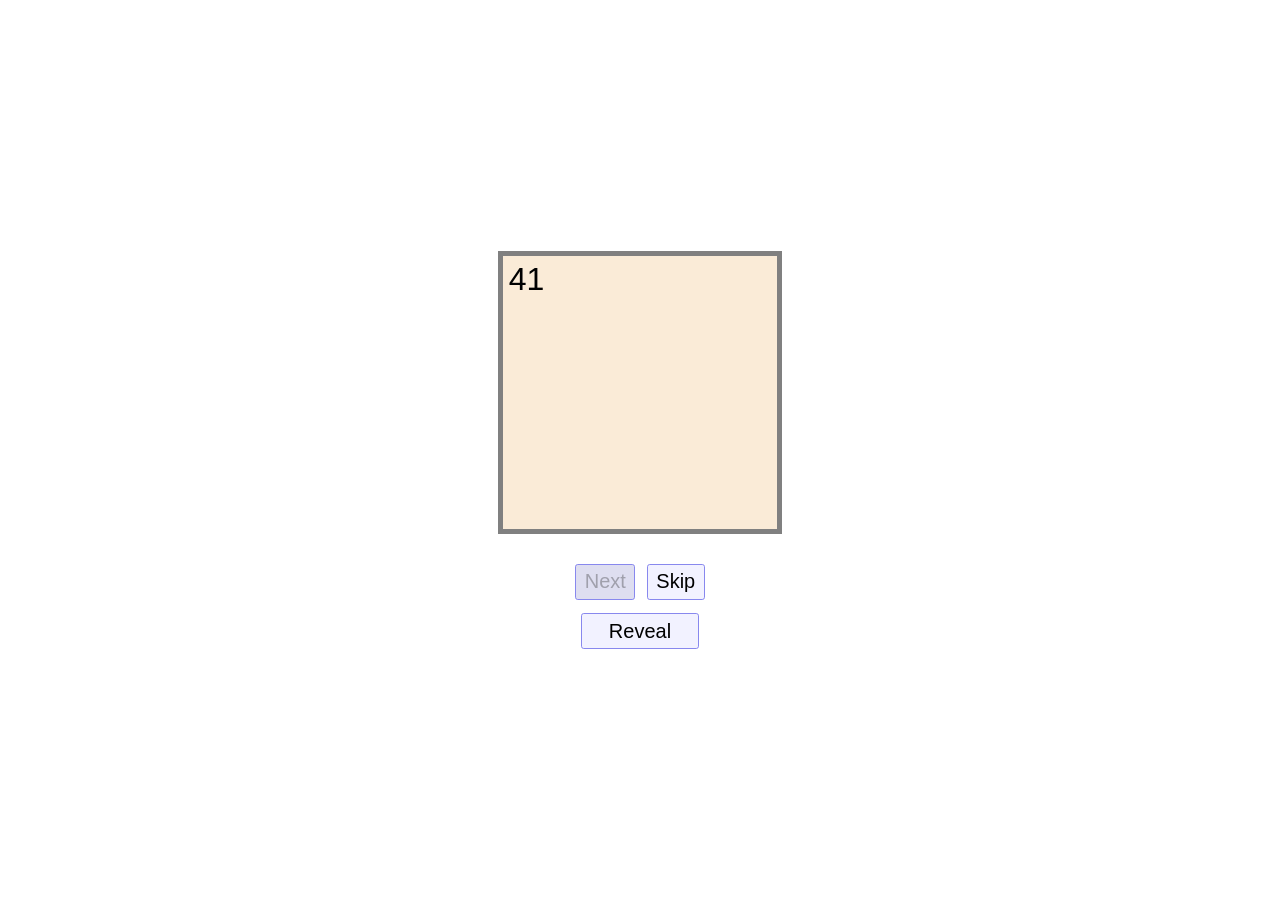
<file: table_quiz/index.html>
<!DOCTYPE html>
<html lang="en">
<head>
    <meta charset="UTF-8">
    <meta name="viewport" content="width=device-width, initial-scale=1.0">
    <title>Periodic Table Quiz</title>

    <script src="index.js" defer></script>

    <script src="../utils/const.js"></script>
    <script src="../utils/text_utils.js"></script>

    <style>
        @font-face {
            font-family: 'Helvetica Neue';
            src: url('../fonts/helvetica-neue/HelveticaNeueBlack.otf') format('otf');
            font-weight: normal;
            font-style: normal;
        }

        html, body {
            margin: 0;
            padding: 0;
            width: 100%;
            height: 100%;

            font-family: 'Helvetica Neue', sans-serif;
        }
        * {
            box-sizing: border-box;
        }

        #main {
            width: 100vw;
            height: 100vh;

            display: flex;
            flex-direction: column;

            align-items: center;
            justify-content: center;
        }

        #element-card {
            position: relative;

            width: 7.5cm;
            height: 7.5cm;
            border: 5px gray solid;
            background-color: antiquewhite;
        }

        #element-card input {
            padding: 1%;
            outline: none;
            border: none;
            background: transparent;

            font-family: 'Helvetica Neue', sans-serif;
            color: black;
        }

        #element-card p {
            margin: 0;
            padding: 1%;
            font-size: 135%;
        }

        #element-card #symbol-input {
            width: 3ch;
            text-align: center;
            
            position: absolute;
            font-size: 8.5cqi;
            left: 50%;
            top: 50%;
            translate: -50% -50%;
        }

        #element-card #number-input {
            width: 3.5ch;
            text-align: left;

            position: absolute;
            font-size: 2.5cqi;
            left: 1%;
            top: 1%;
        }

        #element-card #name-input {
            width: 10ch;
            text-align: center;
            
            position: absolute;
            font-size: 2.5cqi;
            left: 50%;
            bottom: 5%;
            translate: -50% 0;
        }

        #element-card #mass {
            position: absolute;
            right: 1%;
            top: 1%;
        }

        

        button {
            border: 1px solid #8888ee;
            outline: none;
            padding: 0.5ch;
            padding-left: 0.75ch;
            padding-right: 0.75ch;
            border-radius: 0.25ch;
            
            background-color: #f2f2ff;
            font-family: 'Helvetica Neue', sans-serif;
            font-size: 125%;
        }
        button:hover {
            background-color: #eaeaff;
        }
        button:disabled {
            background-color: #dedef0;
        }

        #hint {
            display: flex;
            flex-direction: column;
        }
        #next-skip {
            display: flex;
            gap: 10%;

            margin-top: 1.5vh;
            justify-content: center;
        }

        #btn-reveal {
            margin-top: 1.5vh;
        }
    </style>
</head>
<body>
    <div id="main">
        <div id="element-box">
            <div id="element-card">
                <input type="text" name="" id="symbol-input">
                <input type="text" name="" id="number-input">
                <input type="text" name="" id="name-input">
                <p id="mass" style="opacity: 0;">[294]</p>
            </div>
            
            <div id="element-facts">
                <p id="isotopes"></p>
                <p id="color"></p>
                <p id="appearances"></p>
            </div>
        </div>

        <div id="hint">
            <div id="next-skip">
                <button id="btn-next" onclick="newGuess(currentMode)">Next</button>
                <button id="btn-skip" onclick="newGuess(currentMode)">Skip</button>
            </div>
            <button id="btn-reveal" onclick="revealAnswer(true)">Reveal</button>
        </div>
    </div>
</body>
</html>
</file>
